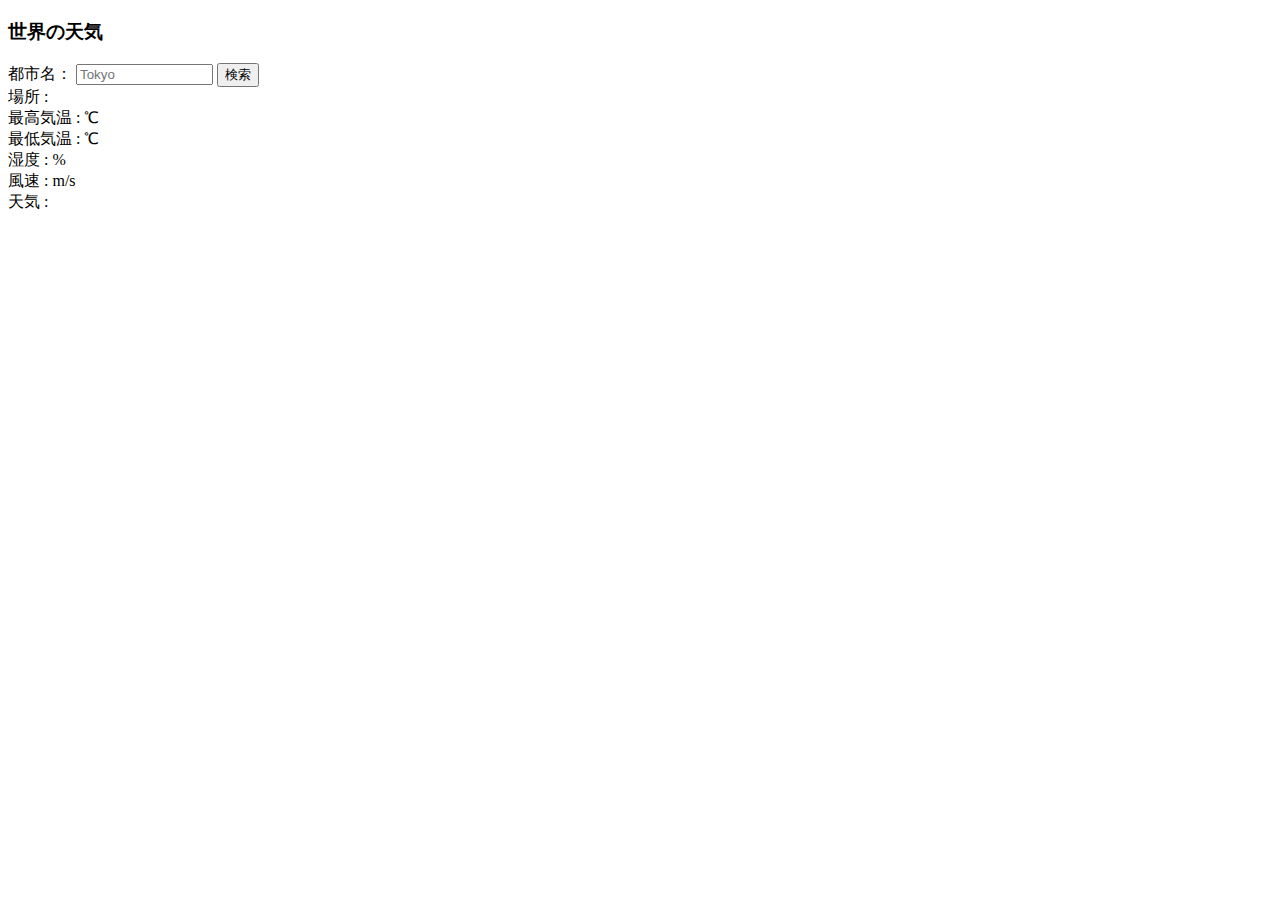
<file: Ajax-Lesson/index.html>
<!DOCTYPE html>
<html lang="ja">

<head>
    <meta charset="UTF-8" />
    <title>世界の天気</title>
</head>

<body>
    <h3>世界の天気</h3>
    <label>都市名：</label>
    <input id="cityname" type="text" size="14" maxlength="14" placeholder="Tokyo">
    <button id="btn">検索</button><br>
    <span>場所 :</span>
    <span id="place"></span><br>
    <span>最高気温 :</span>
    <span id="temp_max"></span>
    <span> ℃</span><br>
    <span>最低気温 :</span>
    <span id="temp_min"></span>
    <span> ℃</span><br>
    <span>湿度 :</span>
    <span id="humidity"></span>
    <span> %</span><br>
    <span>風速 :</span>
    <span id="speed"></span>
    <span> m/s</span><br>
    <span>天気 :</span>
    <span id="weather"></span>
    <div id="icon"><img id="img"></div>
    <script src="jquery.min.js"></script>
    <script src="script.js"></script>
</body>

</html>
</file>
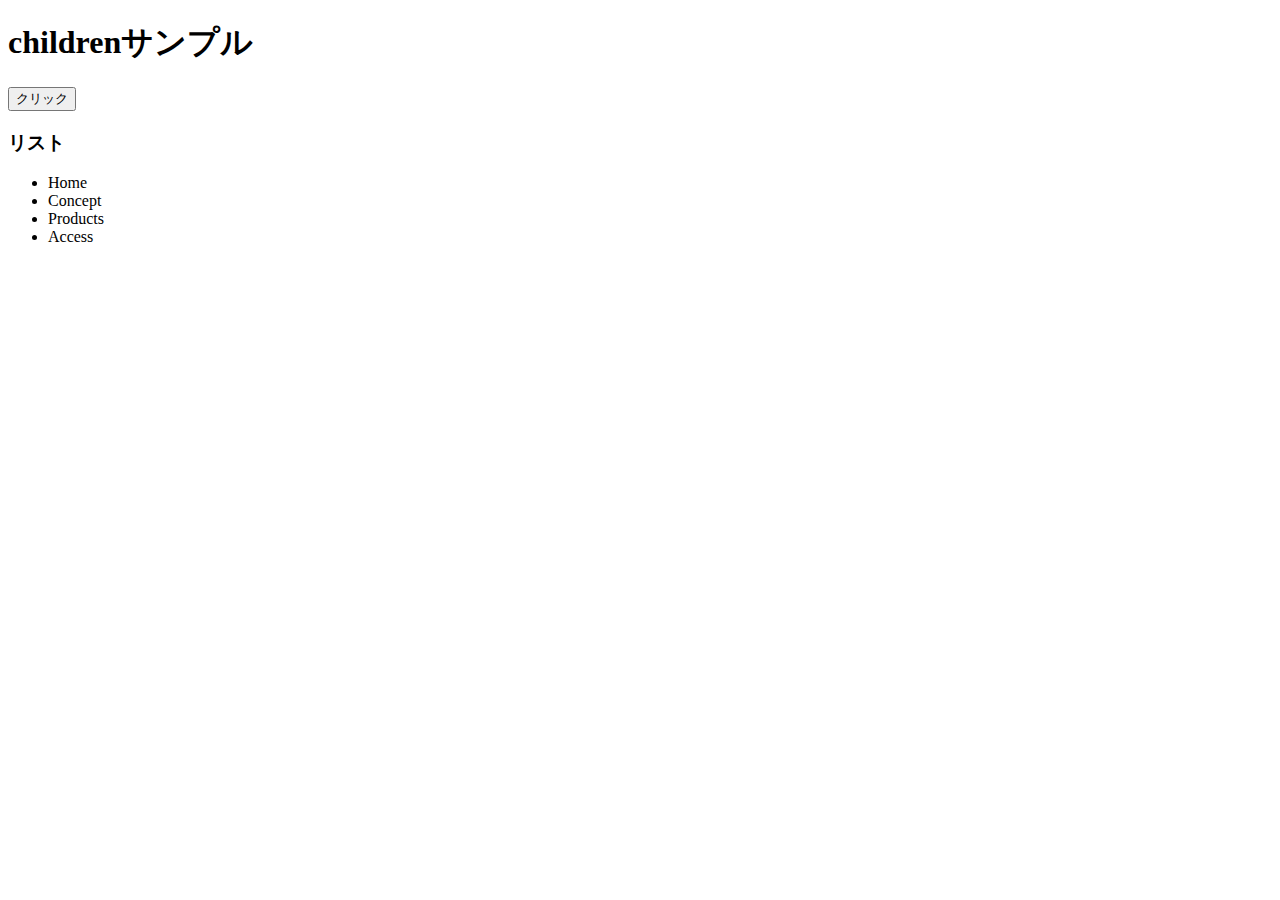
<file: jQuery-Lesson/index.html>
<!DOCTYPE html>
<html lang="ja">

<head>
    <meta charset="UTF-8" />
    <link rel="stylesheet" href="app.css" />
</head>

<body>
    <h1>childrenサンプル</h1>
    <button>クリック</button>
    <h3>リスト</h3>
    <ul>
        <li>Home</li>
        <li>Concept</li>
        <li>Products</li>
        <li>Access</li>
    </ul>
    <script src="jquery.min.js"></script>
    <script src="app.js"></script>
</body>

</html
</file>
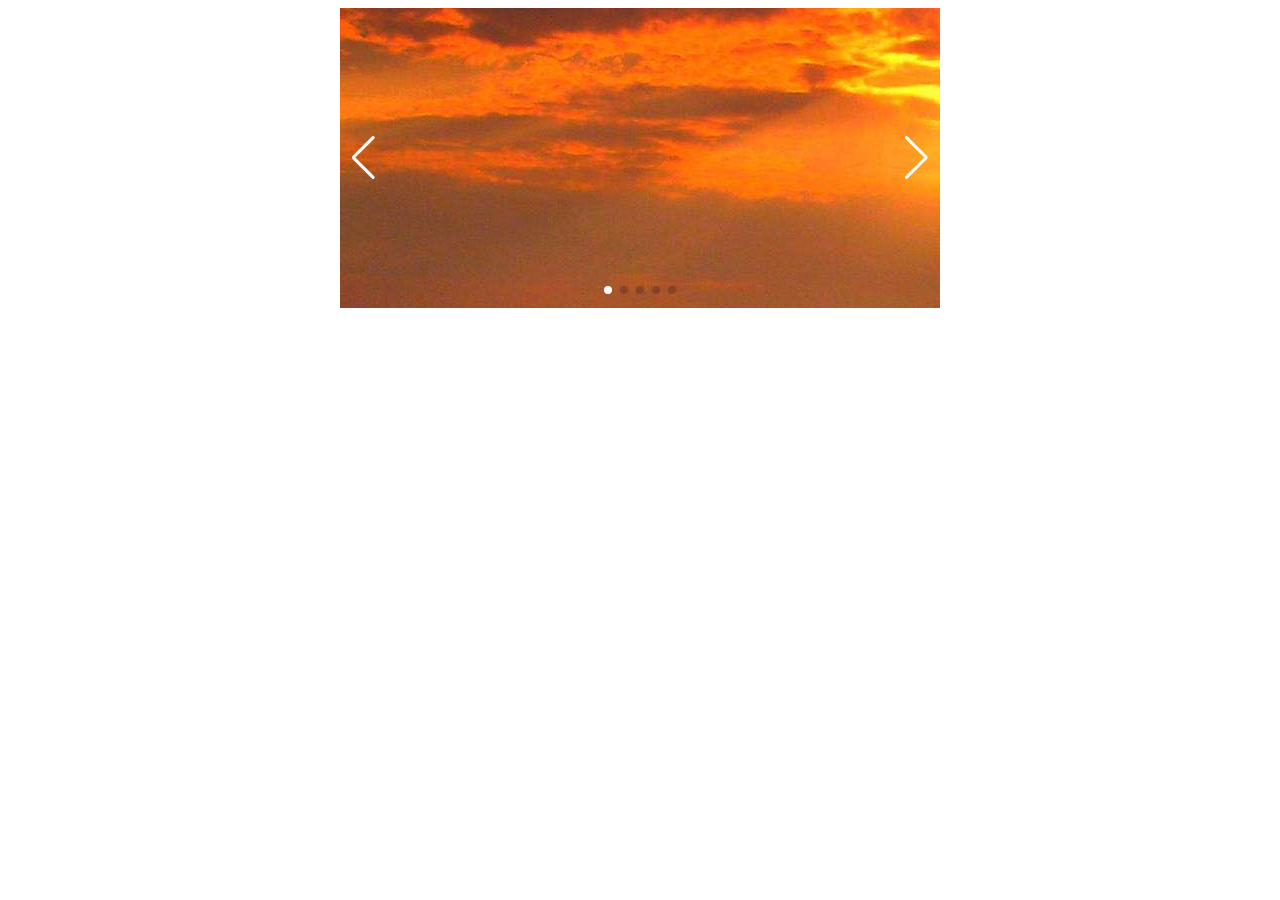
<file: SlideShow-Lesson/index.html>
<!DOCTYPE html>
<html lang="ja">

<head>
    <meta charset="UTF-8" />
    <link rel="stylesheet" href="https://cdn.jsdelivr.net/npm/swiper@8/swiper-bundle.min.css" />
    <script src="https://cdn.jsdelivr.net/npm/swiper@8/swiper-bundle.min.js"></script>
    <link rel="stylesheet" href="style.css" />
    <title>Swiper導入</title>
</head>

<body>
    <div class="swiper">
        <div class="swiper-wrapper">
            <div class="swiper-slide">
                <img src="img/nature-1.jpg" alt="">
            </div>
            <div class="swiper-slide">
                <img src="img/nature-2.jpg" alt="">
            </div>
            <div class="swiper-slide">
                <img src="img/nature-3.jpg" alt="">
            </div>
            <div class="swiper-slide">
                <img src="img/nature-4.jpg" alt="">
            </div>
            <div class="swiper-slide">
                <img src="img/nature-5.jpg" alt="">
            </div>
        </div>
        <!-- ページネーションの要素 -->
        <div class="swiper-pagination"></div>
        <!-- ナビゲーションボタン （前、次） -->
        <div class="swiper-button-prev"></div>
        <div class="swiper-button-next"></div>
    </div>
    <script src="script.js"></script>
</body>

</html>
</file>
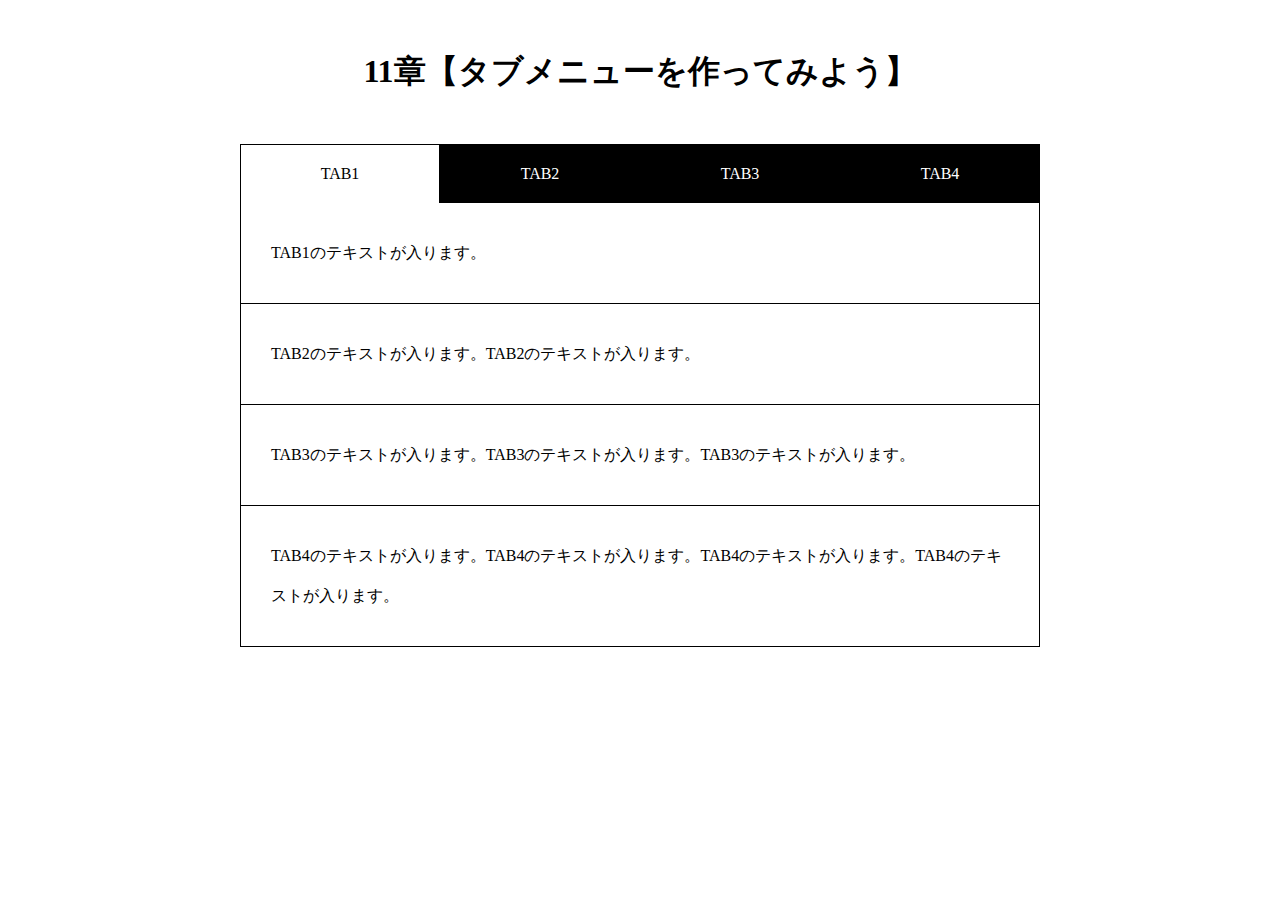
<file: Tabbar-Lesson/index.html>
<!DOCTYPE html>
<html lang="ja">

<head>
    <meta charset="UTF-8" />
    <meta name="viewport" content="width=device-width,initial-scale=1.0">
    <title>11章【タブメニューを作ってみよう】</title>
    <link rel="stylesheet" href="css/style.css" />
</head>

<body>
    <h1>11章【タブメニューを作ってみよう】</h1>

    <div class="wrap">
        <ul id="tab-menu">
            <li><a href="#tab1" class="active">TAB1</a></li>
            <li><a href="#tab2" class="">TAB2</a></li>
            <li><a href="#tab3" class="">TAB3</a></li>
            <li><a href="#tab4" class="">TAB4</a></li>
        </ul>

        <div id="tab-contents">
            <div id="tab1" class="tab">
                <p>TAB1のテキストが入ります。</p>
            </div>

            <div id="tab2" class="tab">
                <p>TAB2のテキストが入ります。TAB2のテキストが入ります。</p>
            </div>

            <div id="tab3" class="tab">
                <p>TAB3のテキストが入ります。TAB3のテキストが入ります。TAB3のテキストが入ります。</p>
            </div>

            <div id="tab4" class="tab">
                <p>TAB4のテキストが入ります。TAB4のテキストが入ります。TAB4のテキストが入ります。TAB4のテキストが入ります。</p>
            </div>
        </div>
    </div>
    <script src="js/jquery.min.js"></script>
    <script src="js/script.js"></script>
</body>

</html>
</file>
<file: jQuery-Lesson/app.css>
.box1 {
    background-color: #FFFFFF;
    height: 200px;
    width: 200px;
    float: left;
  }
  
  .bg1 {
    background-color: #FFAAAA;
  }
  
  .bg2 {
    background-color: #FFBBBB;
  }
  
  .bg3 {
    background-color: #FFCCCC;
  }
  
  .bg4 {
    background-color: #FFDDDD;
  }
</file>
<file: Tabbar-Lesson/css/style.css>
@charset "UTF-8";

* {
  margin: 0;
  padding: 0;
  box-sizing: border-box;
}

h1 {
  text-align: center;
  margin: 50px 0;
}

.wrap {
  width: 90%;
  max-width: 800px;
  margin: 0 auto;
}

#tab-menu {
  display: flex;
}

#tab-menu li {
  list-style-type: none;
  width: 25%;
}

#tab-menu li a {
  color: #fff;
  text-decoration: none;
  display: block;
  padding: 20px;
  text-align: center;
  background: #000;
  border: 1px solid #000;
  border-bottom: none;
}

#tab-menu .active {
  background: #fff;
  color: #000;
}

#tab-contents {
  display: flex;
  flex-wrap: wrap;
}

#tab-contents .tab {
  width: 100%;
  padding: 30px;
  background: #fff;
  border: 1px solid #000;
  border-top: none;
}

#tab-contents p {
  color: #000;
  line-height: 2.5;
}
</file>
<file: SlideShow-Lesson/style.css>
.swiper{
    width: 600px;
    height: 300px;
}

:root{
    --swiper-navigation-color:#ffffff;
    --swiper-pagination-color:#ffffff;
}
</file>
